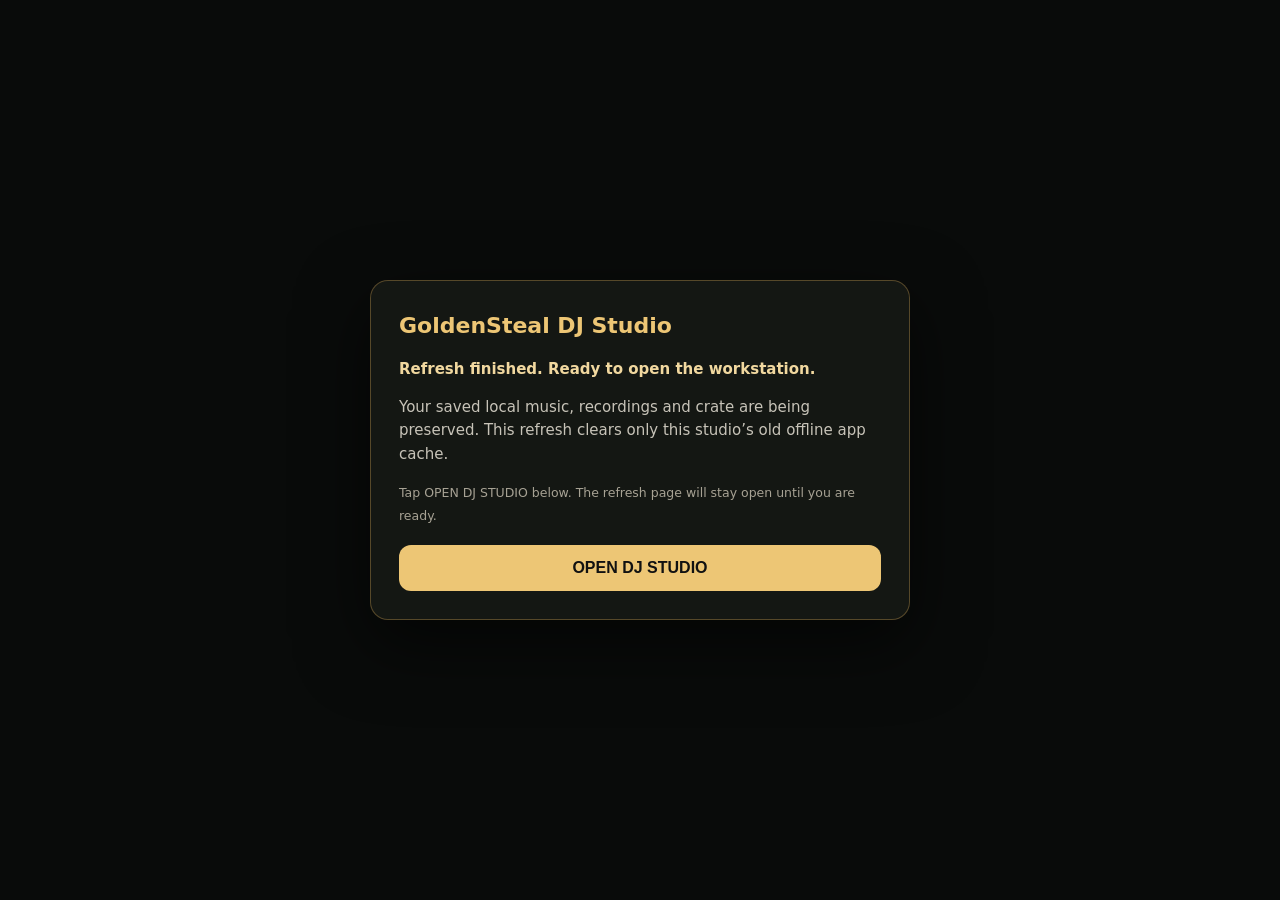
<file: reset.html>
<!doctype html>
<html lang="en">
<head>
  <meta charset="UTF-8">
  <meta name="viewport" content="width=device-width, initial-scale=1, viewport-fit=cover">
  <meta http-equiv="Cache-Control" content="no-cache, no-store, must-revalidate">
  <meta name="theme-color" content="#090909">
  <title>GoldenSteal · Refresh Studio Cache</title>
  <style>
    *{box-sizing:border-box}
    body{margin:0;min-height:100vh;display:grid;place-items:center;padding:24px;background:#090b0a;color:#f4f0e6;font:15px/1.55 system-ui,sans-serif}
    main{width:min(540px,100%);padding:28px;border:1px solid #b8914b66;border-radius:18px;background:#141713;box-shadow:0 24px 70px #0009}
    h1{margin:0 0 10px;color:#edc675;font-size:22px}
    p{color:#c7c3b8}
    small{color:#a7a294}
    #status{color:#f1d89f;font-weight:700}
  </style>
</head>
<body>
  <main>
    <h1>GoldenSteal DJ Studio</h1>
    <p id="status">Refreshing the old studio shell…</p>
    <p>Your saved local music, recordings and crate are being preserved. This refresh clears only this studio’s old offline app cache.</p>
    <small id="details">Please keep this page open while the refresh completes.</small>
    <button id="openStudio" type="button" style="display:none;margin-top:18px;width:100%;padding:14px;border:0;border-radius:12px;background:#edc675;color:#111;font-weight:800;font-size:16px">OPEN DJ STUDIO</button>
    <noscript>Please enable JavaScript, then reopen the main DJ Studio page.</noscript>
  </main>
  <script>
    (async () => {
      const status = document.getElementById('status');
      const ownPath = new URL('./', location.href).pathname;
      try {
        if ('serviceWorker' in navigator) {
          const registrations = await navigator.serviceWorker.getRegistrations();
          const owned = registrations.filter(registration => {
            try {
              const scope = new URL(registration.scope);
              return scope.origin === location.origin &&
                (scope.pathname === ownPath || scope.pathname.startsWith(ownPath));
            } catch (_) { return false; }
          });
          await Promise.all(owned.map(registration => registration.unregister()));
        }
        if ('caches' in window) {
          const prefix = 'goldensteal-dj-studio-';
          const keys = await caches.keys();
          await Promise.all(keys.filter(key => key.startsWith(prefix)).map(key => caches.delete(key)));
        }
        status.textContent = 'Old studio cache cleared. Opening your DJ workstation…';
      } catch (error) {
        console.warn('Studio cache recovery:', error);
        status.textContent = 'Cache refresh attempted. Opening your DJ workstation…';
      }

      const destination = new URL('./', location.href);
      destination.searchParams.set('studio-refresh', '20261121');
      destination.searchParams.set('reload', String(Date.now()));
      status.textContent = 'Refresh finished. Ready to open the workstation.';
      document.getElementById('details').textContent = 'Tap OPEN DJ STUDIO below. The refresh page will stay open until you are ready.';
      const button = document.getElementById('openStudio');
      button.style.display = 'block';
      button.addEventListener('click', () => location.replace(destination.href), { once: true });
    })();
  </script>
</body>
</html>
</file>
